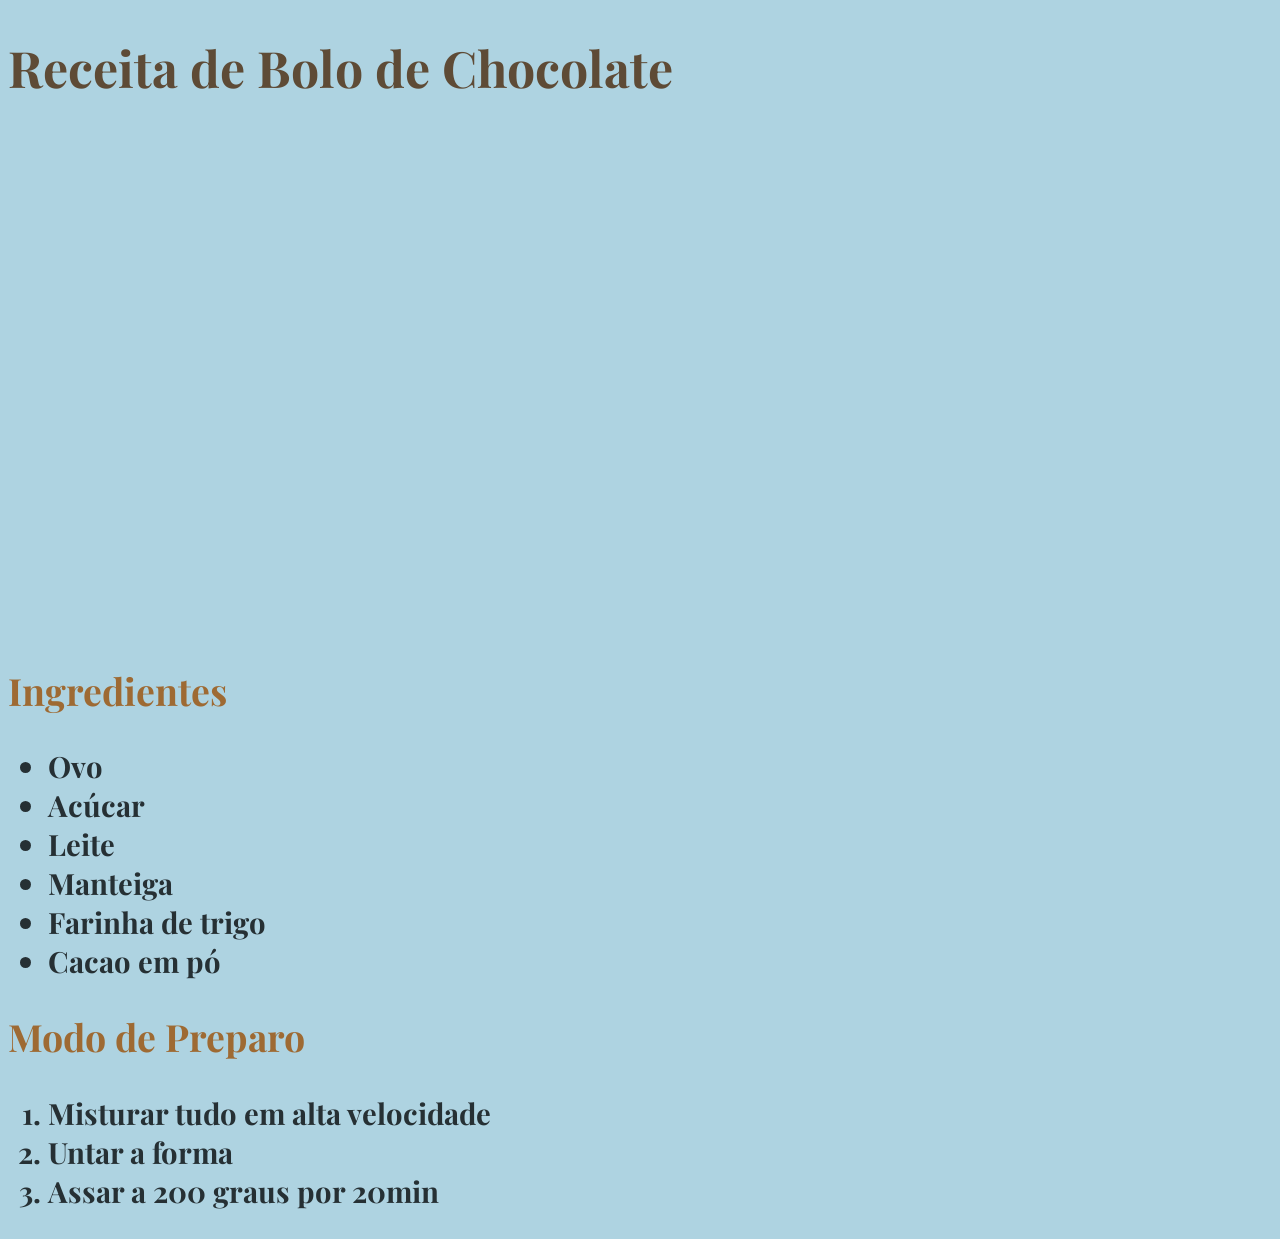
<file: index.html>
<!doctype html>
<html lang="en">
  <head>
    <meta charset="UTF-8" />
    <meta name="viewport" content="width=device-width, initial-scale=1.0" />
    <title>Receita de Bolo de Chocolate</title>
    <link rel="stylesheet" href="style.css">
  </head>
  <body>
    <h1>Receita de Bolo de Chocolate</h1>
    <div class="minha-div"></div>
    <h2>Ingredientes</h2>
    <!--ul>li*5{item $} -->
    <h3><ul>
      <li>Ovo</li>
      <li>Acúcar</li>
      <li>Leite</li>
      <li>Manteiga</li>
      <li>Farinha de trigo</li>
      <li>Cacao em pó</li>
    </ul></h3>
    <h2>Modo de Preparo</h2>
    <h3><ol>
        <li>Misturar tudo em alta velocidade</li>
        <li>Untar a forma</li>
        <li>Assar a 200 graus por 20min</li>
    </ol></h3>
    
  </body>
</html>
</file>
<file: style.css>
@import url('https://fonts.googleapis.com/css2?family=Playfair+Display:ital,wght@0,400..900;1,400..900&display=swap');

* {
  font-family: "Playfair Display", serif;
}

body {
    margin: 20;
    background-color: rgb(174, 211, 225);
    font-size: 25px;
}

h1 {
    color: rgb(94, 75, 54);
}
.minha-div {
    width: 50%;
    height: 500px;
    background-image: url('https://bakeandcakegourmet.com.br/uploads/site/receitas/bolo-de-chocolate-facil-e-barato-rspxk8nc.jpg');
    background-size: cover; /* Ajusta a imagem para cobrir o elemento */
    background-position: center; /* Centraliza a imagem */
    background-repeat: no-repeat; /* Evita repetição */
    border-radius: 30px;
}
h2 {
    color: rgb(158, 106, 51);
}
ul {
    color: rgb(38, 48, 52);
}
ol {
    color: rgb(38, 48, 52);
}
</file>
